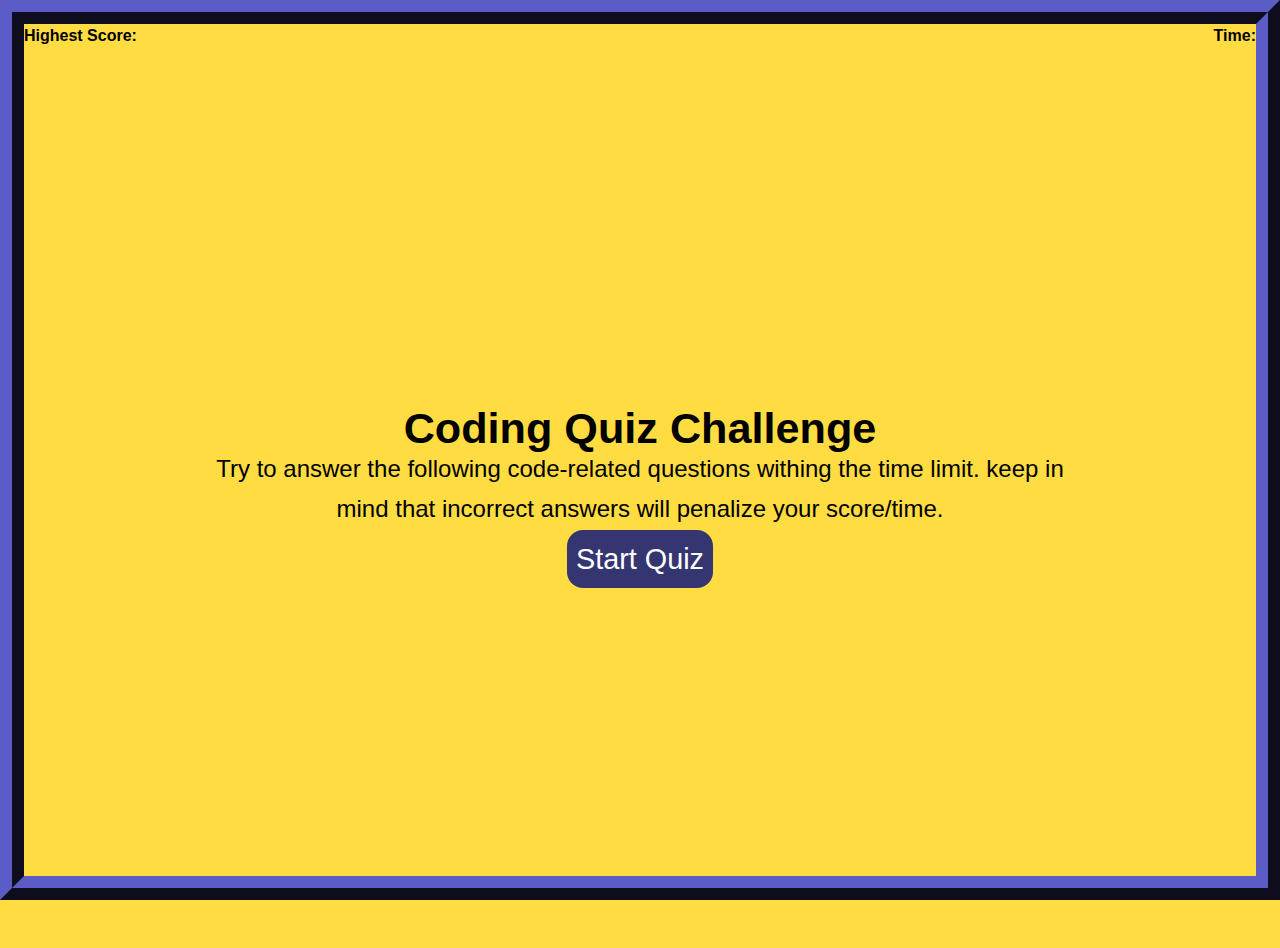
<file: markup/index.html>
<!DOCTYPE html>
<html lang="en">

<head>
    <meta charset="UTF-8">
    <meta http-equiv="X-UA-Compatible" content="IE=edge">
    <meta name="viewport" content="width=device-width, initial-scale=1.0">
    <link rel="stylesheet" href="../css/reset.css">
    <link rel="stylesheet" href="../css/style.css">
    <title>Code Quiz Game</title>
</head>

<body>

    <div class="wrapper">
        <header>
            <h1>Highest Score:<span id="viewHighScore"></span></h1>
            <h1>Time:<span id="countDown"></span></h1>
        </header>
        <main>
            <section>
                <h1>Coding Quiz Challenge</h1>
                <p>
                    Try to answer the following code-related questions withing the time limit.
                    keep in mind that incorrect answers will penalize your score/time.
                </p>
                <a href="../markup/game.html" id="start">Start Quiz</a>
            </section>
        </main>
    </div>

</body>

</html>
</file>
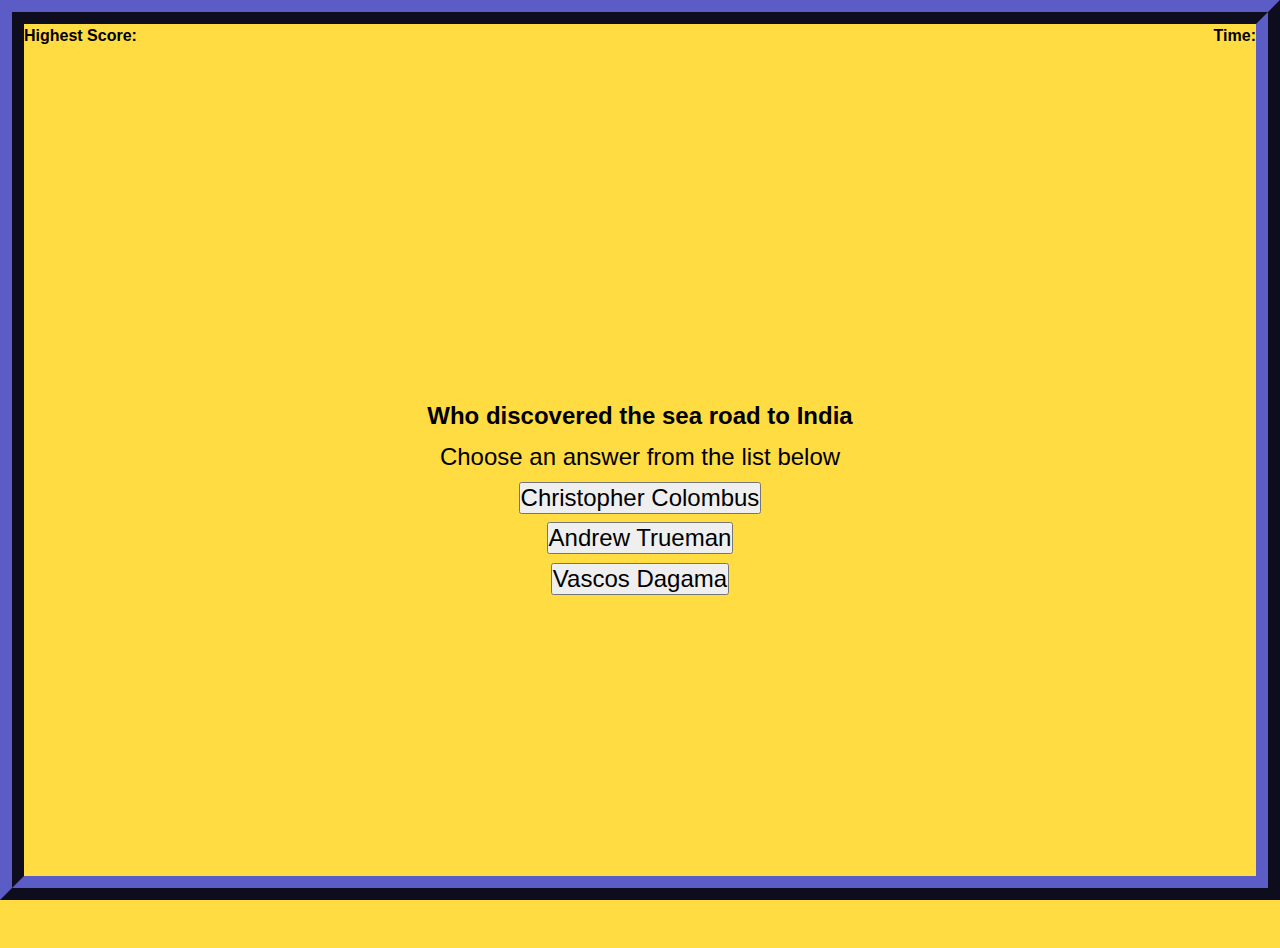
<file: markup/game.html>
<!DOCTYPE html>
<html lang="en">

<head>
    <meta charset="UTF-8">
    <meta http-equiv="X-UA-Compatible" content="IE=edge">
    <meta name="viewport" content="width=device-width, initial-scale=1.0">
    <link rel="stylesheet" href="../css/reset.css">
    <link rel="stylesheet" href="../css/style.css">
    <title>Code Quiz Game</title>
</head>

<body>
    <div class="wrapper">
        <header>
            <h1>Highest Score:<span id="viewHighScore"></span></h1>
            <h1>Time:<span id="countDown"></span></h1>
        </header>
        <main>
            <section>
                <div id="question" class="questionStyle">
                    <h1 id="theQuestions"></h1>
                    <p>Choose an answer from the list below</p>
                    <ul id="delegateFunctions">

                    </ul>
                </div>
            </section>
        </main>
    </div>
    <script src="../script/app.js"></script>
</body>

</html>
</file>
<file: css/style.css>
/* Variables */
:root{
    --backgroundOrange: #ffd000bd;
    --fontColor:#ffffff;
    --decorateEl:#353572;
  }
  
  *,
  *::before,
  *::after {
    box-sizing: border-box;
  }
  
  html,
  body,
  .wrapper {
    height: 100%;
    margin: 0;
    padding: 0;
  }
  
  body {
    font-family: sans-serif;
    background-color:var(--backgroundOrange);
    border:1.5rem ridge var(--decorateEl);
    font-size: 100%;
    line-height: 150%;
  }
header{
    display: flex;
    flex-direction: row;
    justify-content: space-between;
}

section{
    display:flex;
    flex-direction: column;
    justify-content: center;
    align-items: center;
    height: 100vh;
    font-size: 150%;
    text-align: center;
    width: 70%;
    margin: 0 auto;
    line-height: 170%;
}
section > h1{
    font-size: 180%;
}
section > a{
    background-color:var(--decorateEl);
    border-radius: 1rem;
    outline: none;
    font-size: 120%;
    padding: 1%;
    color:var(--fontColor);
    text-decoration: none;
}
a:hover{
  background-color: var(--backgroundOrange);
  color:var(--decorateEl);
  padding: 1.2%;
}
a:active{
  font-size: 80%;
  background-color:var(--fontColor);
  color:var(--fontColor);
}
</file>
